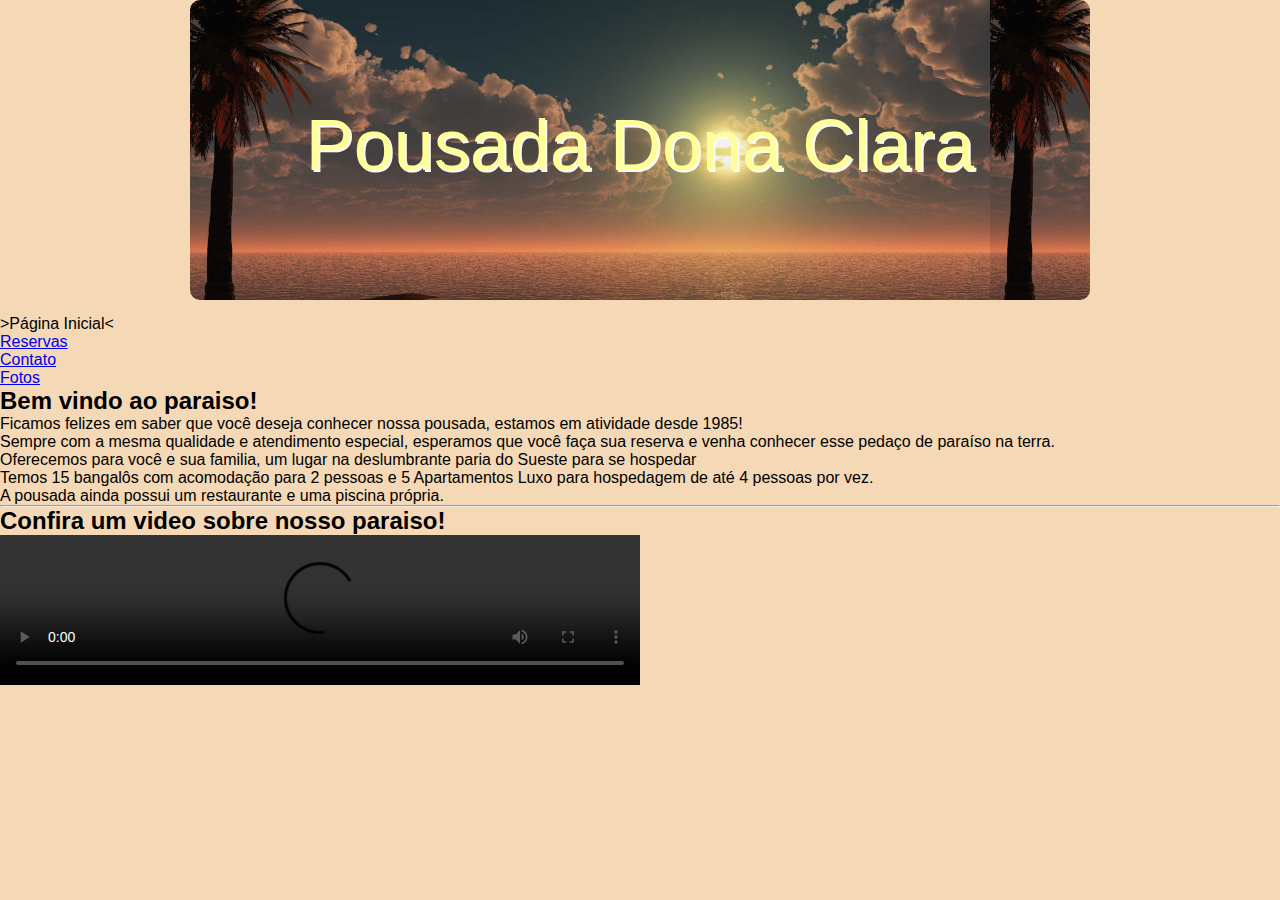
<file: index.html>
<!DOCTYPE html>
<html lang="pt-br">

<head>
    <meta charset="UTF-8">
    <meta http-equiv="X-UA-Compatible" content="IE=edge">
    <meta name="viewport" content="width=device-width, initial-scale=1.0">
    <link href="http://fonts.googleapis.com/css?family=Noto+Serif:400, 700, 400">
    <link rel="stylesheet" href="./styles.css">
    <title>Pousada Dona Clara</title>
</head>

<body>
    <header>
        <h1>Pousada Dona Clara</h1>
    </header>

    <ul>
        <li>&gt;Página Inicial&lt;</li>
        <li><a href="./reservas.html">Reservas</a></li>
        <li><a href="./contato.html">Contato</a></li>
        <li><a href="./fotos.html">Fotos</a></li>

    </ul>

    <section>
        <h2>Bem vindo ao paraiso!</h2>

        <p>
            Ficamos felizes em saber que você deseja conhecer nossa pousada, estamos em atividade desde 1985!<br>
            Sempre com a mesma qualidade e atendimento especial, esperamos que você faça sua reserva e venha conhecer
            esse pedaço de paraíso na terra.
        </p>
        <p>
            Oferecemos para você e sua familia, um lugar na deslumbrante paria do Sueste para se hospedar<br>
            Temos 15 bangalôs com acomodação para 2 pessoas e 5 Apartamentos Luxo para hospedagem de até 4 pessoas por
            vez.<br>
            A pousada ainda possui um restaurante e uma piscina própria.
        </p>
        <hr>
        <h2>Confira um video sobre nosso paraiso!</h2>
        <video width="640" controls>
            <source src="#"/> 
        </video>
    </section>
</body>

</html>
</file>
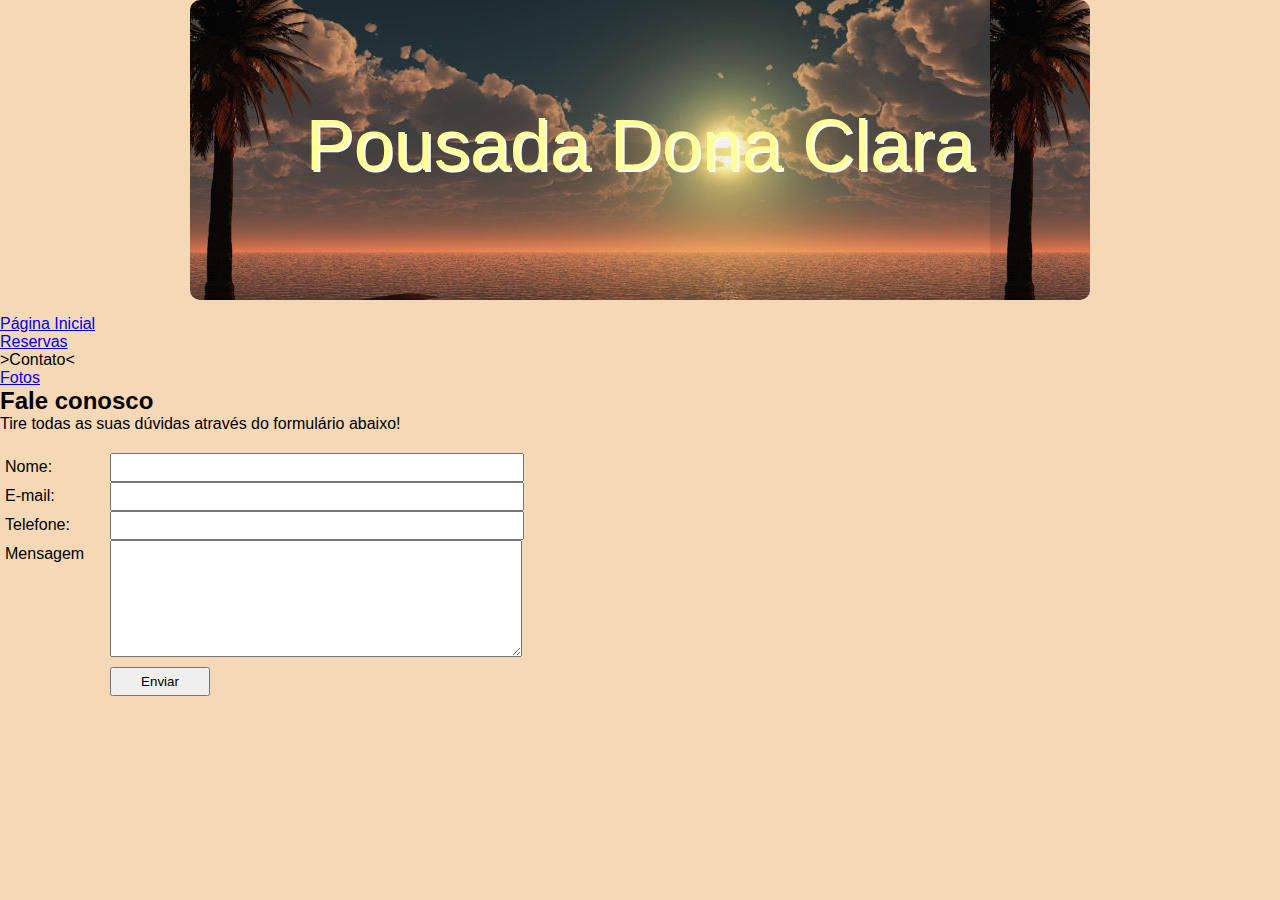
<file: contato.html>
<!DOCTYPE html>
<html lang="pt-br">

<head>
    <meta charset="UTF-8">
    <meta http-equiv="X-UA-Compatible" content="IE=edge">
    <meta name="viewport" content="width=device-width, initial-scale=1.0">
    <link href="http://fonts.googleapis.com/css?family=Noto+Serif:400, 700, 400">
    <link rel="stylesheet" type="text/css" href="./styles.css">
    <title>Document</title>
</head>

<body>
    <header>
        <h1>Pousada Dona Clara</h1>
    </header>
    <ul>
        <li><a href="./index.html">Página Inicial</a></li>
        <li><a href="./reservas.html">Reservas</a></li>
        <li>&gt;Contato&lt;</li>
        <li><a href="./fotos.html">Fotos</a></li>

    </ul>
    <section>
        <h2>Fale conosco</h2>

        <p>Tire todas as suas dúvidas através do formulário abaixo!</p>

        <form action="#">

            <label for="nome">Nome:</label>
            <input type="text" id="nome" name="nome" />

            <label for="email">E-mail:</label>
            <input type="text" id="email" name="email" />

            <label for="fone">Telefone:</label>
            <input type="text" id="fone" name="fone" />

            <label for="mensagem">Mensagem</label><br>
            <textarea name="mensagem" id="mensagem" cols="40" rows="7"></textarea>
            

            <input type="submit" value="Enviar" />
        </form>

        <audio autoplay>
            <source src="#"/>
        </audio>
    </section>
</body>

</html>
</file>
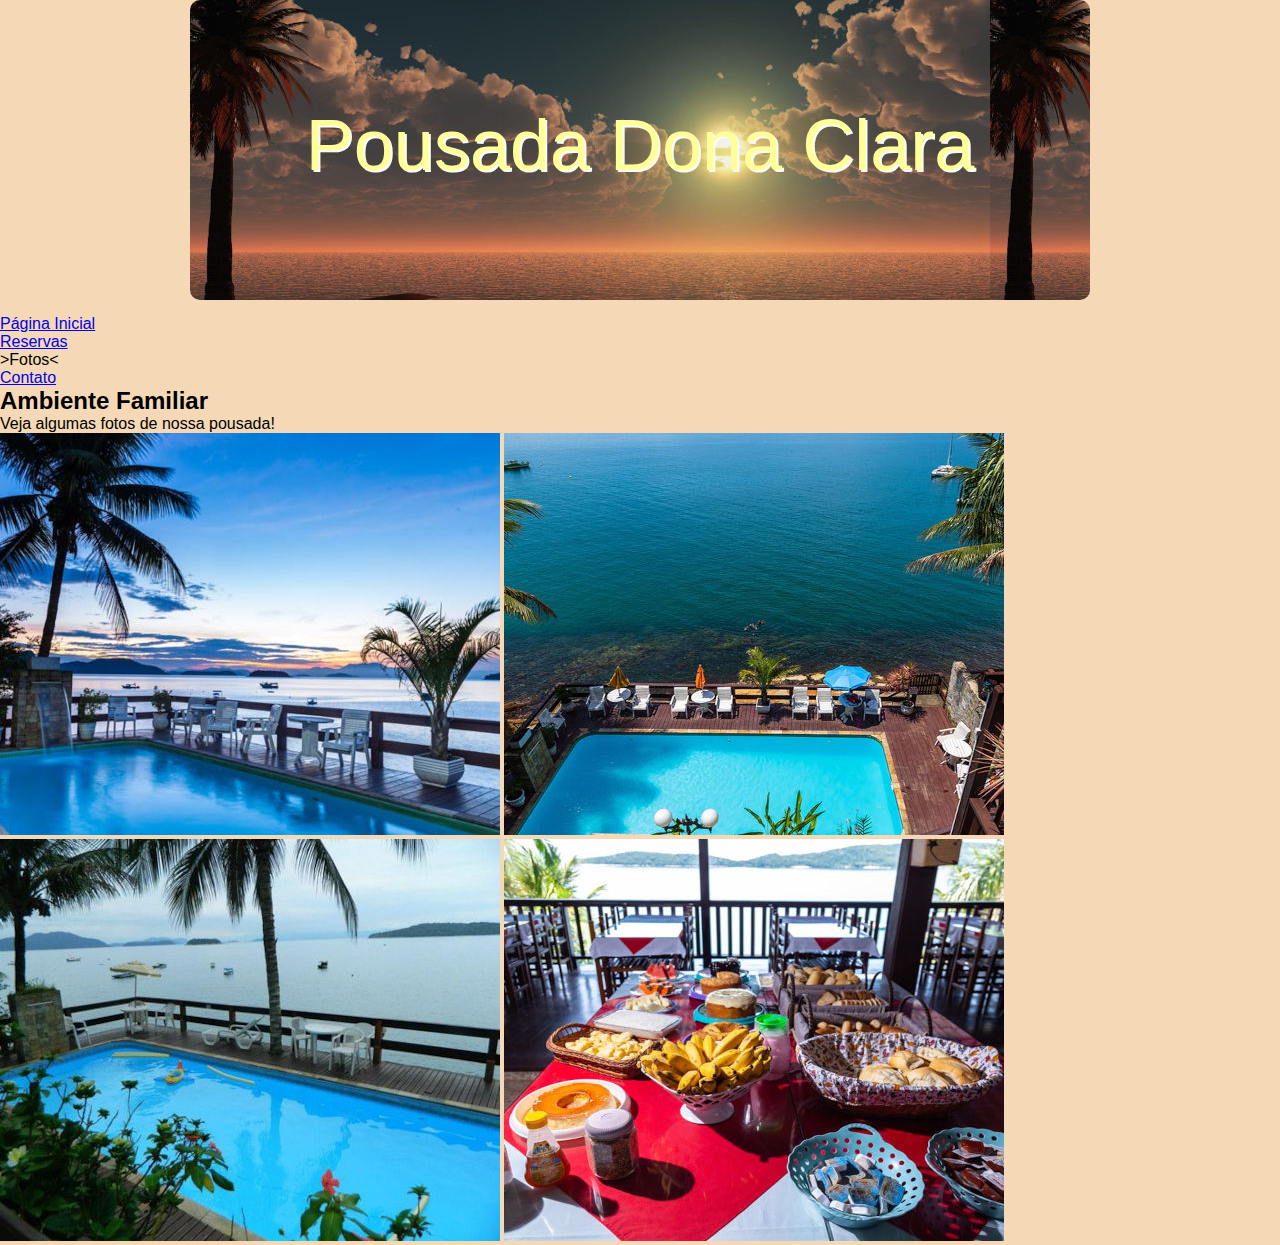
<file: fotos.html>
<!DOCTYPE html>
<html lang="pt-br">

<head>
    <meta charset="UTF-8">
    <meta http-equiv="X-UA-Compatible" content="IE=edge">
    <meta name="viewport" content="width=device-width, initial-scale=1.0">
    <link href="http://fonts.googleapis.com/css?family=Noto+Serif:400, 700, 400">
    <link rel="stylesheet" type="text/css" href="./styles.css">
    <title>Document</title>
</head>

<body>
    <header>
        <h1>Pousada Dona Clara</h1>
    </header>
    <ul>
        <li><a href="./index.html">Página Inicial</a></li>
        <li><a href="./reservas.html">Reservas</a></li>
        <li>&gt;Fotos&lt;</li>
        <li><a href="./contato.html">Contato</a></li>
    </ul>
    <section>
        <h2>Ambiente Familiar</h2>

        <p>Veja algumas fotos de nossa pousada!</p>
        <img src="./images/imagem01.jpg" alt="foto01">
        <img src="./images/imagem02.jpg" alt="foto02">
        <img src="./images/imagem03.jpg" alt="foto03">
        <img src="./images/imagem04.jpg" alt="foto04">
        <audio autoplay>
            <source src="#"/>
        </audio>
    </section>
</body>

</html>
</file>
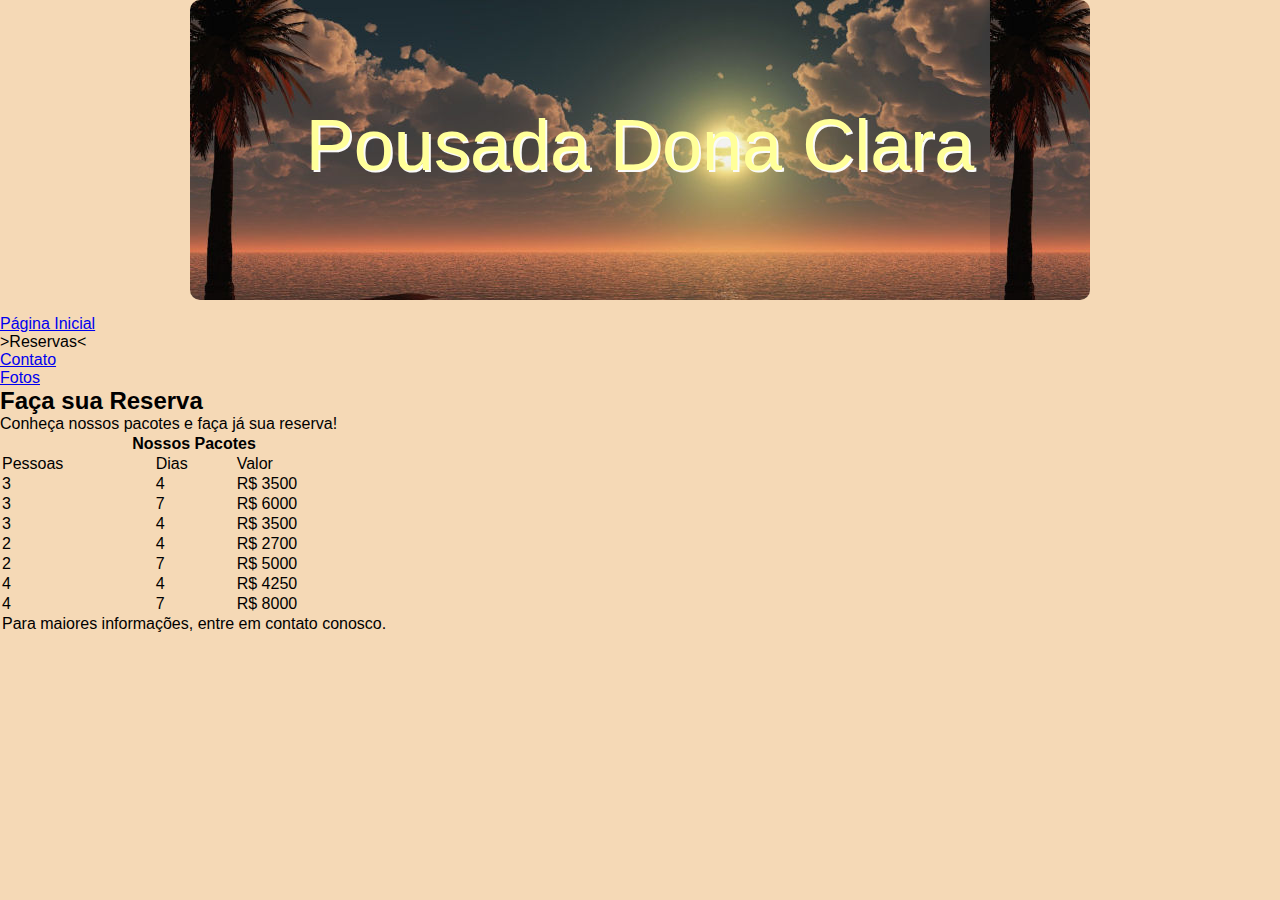
<file: reservas.html>
<!DOCTYPE html>
<html lang="pt-br">

<head>
    <meta charset="UTF-8">
    <meta http-equiv="X-UA-Compatible" content="IE=edge">
    <meta name="viewport" content="width=device-width, initial-scale=1.0">
    <link href="http://fonts.googleapis.com/css?family=Noto+Serif:400, 700, 400">
    <link rel="stylesheet" type="text/css" href="./styles.css">
    <title>Document</title>
</head>

<body>
    <header>
        <h1>Pousada Dona Clara</h1>
    </header>
    <ul>
        <li><a href="./index.html">Página Inicial</a></li>
        <li>&gt;Reservas&lt;</li>
        <li><a href="./contato.html">Contato</a></li>
        <li><a href="./fotos.html">Fotos</a></li>

    </ul>

    <section>
        <h2>Faça sua Reserva</h2>

        <p>Conheça nossos pacotes e faça já sua reserva!</p>

        <table>
            <thead>
                <tr>
                    <th colspan="4">
                        Nossos Pacotes
                    </th>
                </tr>
            </thead>

            <tfoot>
                <tr>
                    <td colspan="4">
                        Para maiores informações, entre em contato conosco.
                    </td>
                </tr>
            </tfoot>
            <tbody>
                <tr>
                    <td>Pessoas</td>
                    <td>Dias</td>
                    <td>Valor</td>
                </tr>
                <tr>
                    <td>3</td>
                    <td>4</td>
                    <td>R$ 3500</td>
                </tr>
                <tr>
                    <td>3</td>
                    <td>7</td>
                    <td>R$ 6000</td>
                </tr>
                <tr>
                    <td>3</td>
                    <td>4</td>
                    <td>R$ 3500</td>
                </tr>
                <tr>
                    <td>2</td>
                    <td>4</td>
                    <td>R$ 2700</td>
                </tr>
                <tr>
                    <td>2</td>
                    <td>7</td>
                    <td>R$ 5000</td>
                </tr>
                <tr>
                    <td>4</td>
                    <td>4</td>
                    <td>R$ 4250</td>
                </tr>
                <tr>
                    <td>4</td>
                    <td>7</td>
                    <td>R$ 8000</td>
                </tr>
            </tbody>
        </table>
        <audio autoplay>
            <source src="#"/>
        </audio>
    </section>
</body>

</html>
</file>
<file: styles.css>
* {
    padding: 0;
    margin: 0;
}
body {
    font-family:'Arial',serif;
    background-color: rgb(245, 217, 182);
    min-width: 950px;

}

header {
    width: 900px;
    height: 300px;
    border-radius: 10px 10px 10px 10px;
    background-image: url(./images/logo.jpg);
    margin: 0px auto 15px auto;
}

h1 {
    width: 900px;
    text-align: center;
    line-height: 290px;
    font-size: 72px;
    font-weight: normal;
    text-shadow: 2px 2px #fafafa;
    color: #ffff99;
}

form {
    margin-top: 20px;
}

label {
    float: left;
    width: 100px;
    padding: 5px;
    clear: left;
}

input[type="text"] {
    float: left;
    width: 400px;
    padding: 5px;
}

textarea {
    float: left;
    width: 400px;
    padding: 5px;
}

input[type="submit"] {
    float: left;
    clear: both;
    margin-left: 110px;
    margin-top: 10px;
    width: 100px;
    padding: 5px;
}
</file>
